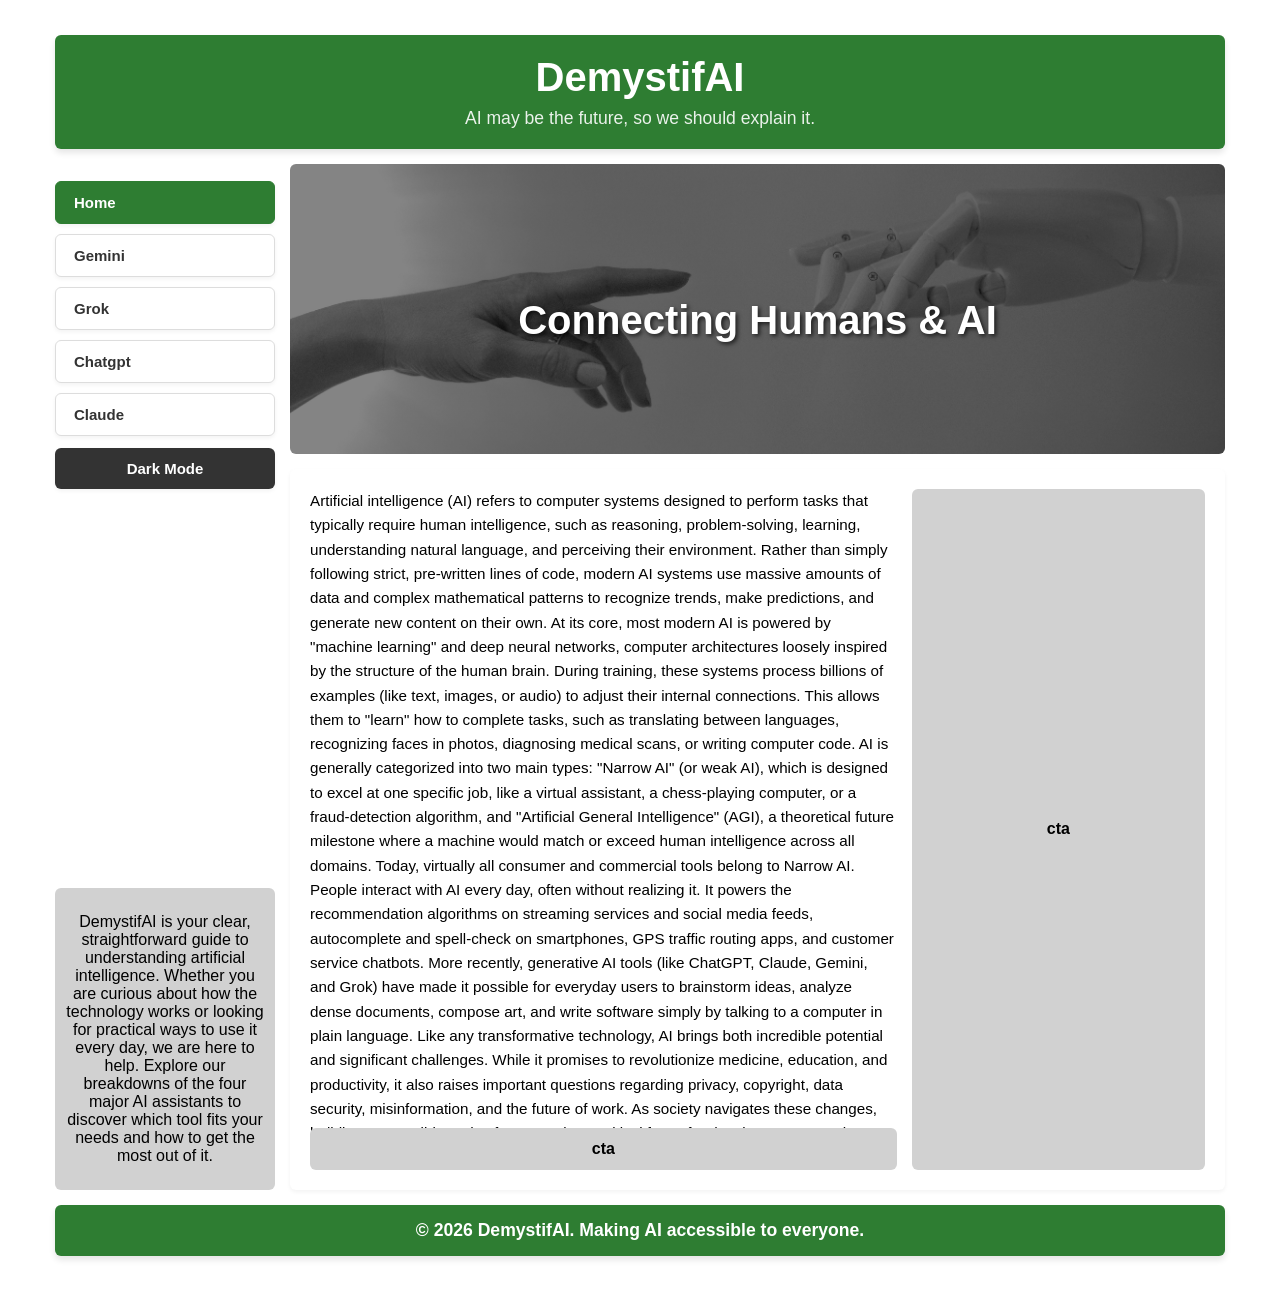
<file: index.html>
<!DOCTYPE html>
<html lang="en">
<head>
    <meta charset="UTF-8">
    <meta name="viewport" content="width=device-width, initial-scale=1.0">
    <title>DemystifAI Home</title>
    <link rel="stylesheet" href="./style.css">
    <link rel="icon" type="image/png" href="favicomatic/favicon-32x32.png" sizes="32x32" />
    <link rel="icon" type="image/png" href="favicomatic/favicon-16x16.png" sizes="16x16" />

    <!-- Anti-flash script for Dark Mode -->
    <script>
        if (localStorage.getItem('theme') === 'dark') {
            document.documentElement.classList.add('dark-mode');
        }
    </script>
</head>
<body>

    <div class="site-container">
        <!-- Title Area -->
        <header class="main-header">
            <h1>DemystifAI</h1>
            <p>AI may be the future, so we should explain it.</p>
        </header>

        <!-- Sidebar Navigation -->
        <aside class="side-bar-nav">
            <span class="nav-label"> </span>
            <ul class="nav-boxes">
                <li><a href="index.html" class="active">Home</a></li>
                <li><a href="gemini.html">Gemini</a></li>
                <li><a href="grok.html">Grok</a></li>
                <li><a href="chatgpt.html">Chatgpt</a></li>
                <li><a href="claude.html">Claude</a></li>
            </ul>
            <button id="theme-toggle">Dark Mode</button>
            <div class="sidebar-cta">DemystifAI is your clear, straightforward guide to understanding artificial intelligence. Whether you are curious about how the technology works or looking for practical ways to use it every day, we are here to help. Explore our breakdowns of the four major AI assistants to discover which tool fits your needs and how to get the most out of it.</div>
        </aside>

        <!-- Hero Section -->
        <section id="homeHero" class="hero">
            <div class="hero-content">
                <h2>Connecting Humans & AI</h2>
            </div>
        </section>

        <!-- Main Content Area -->
        <main class="main-content">
            <div class="text-area-box">
                <p>
                    Artificial intelligence (AI) refers to computer systems designed to perform tasks that typically require human intelligence, such as reasoning, problem-solving, learning, understanding natural language, and perceiving their environment. Rather than simply following strict, pre-written lines of code, modern AI systems use massive amounts of data and complex mathematical patterns to recognize trends, make predictions, and generate new content on their own.
At its core, most modern AI is powered by "machine learning" and deep neural networks, computer architectures loosely inspired by the structure of the human brain. During training, these systems process billions of examples (like text, images, or audio) to adjust their internal connections. This allows them to "learn" how to complete tasks, such as translating between languages, recognizing faces in photos, diagnosing medical scans, or writing computer code.
AI is generally categorized into two main types: "Narrow AI" (or weak AI), which is designed to excel at one specific job, like a virtual assistant, a chess-playing computer, or a fraud-detection algorithm, and "Artificial General Intelligence" (AGI), a theoretical future milestone where a machine would match or exceed human intelligence across all domains. Today, virtually all consumer and commercial tools belong to Narrow AI.
People interact with AI every day, often without realizing it. It powers the recommendation algorithms on streaming services and social media feeds, autocomplete and spell-check on smartphones, GPS traffic routing apps, and customer service chatbots. More recently, generative AI tools (like ChatGPT, Claude, Gemini, and Grok) have made it possible for everyday users to brainstorm ideas, analyze dense documents, compose art, and write software simply by talking to a computer in plain language.
Like any transformative technology, AI brings both incredible potential and significant challenges. While it promises to revolutionize medicine, education, and productivity, it also raises important questions regarding privacy, copyright, data security, misinformation, and the future of work. As society navigates these changes, building responsible and safe AI remains a critical focus for developers, researchers, and policymakers alike.

                </p>
            </div>
            <div class="cta-center">cta</div>
            <div class="cta-right">cta</div>
        </main>

        <!-- Footer -->
        <footer class="footer">
            &copy; 2026 DemystifAI. Making AI accessible to everyone.
        </footer>
    </div>

    <script src="script.js"></script>
</body>
</html>
</file>
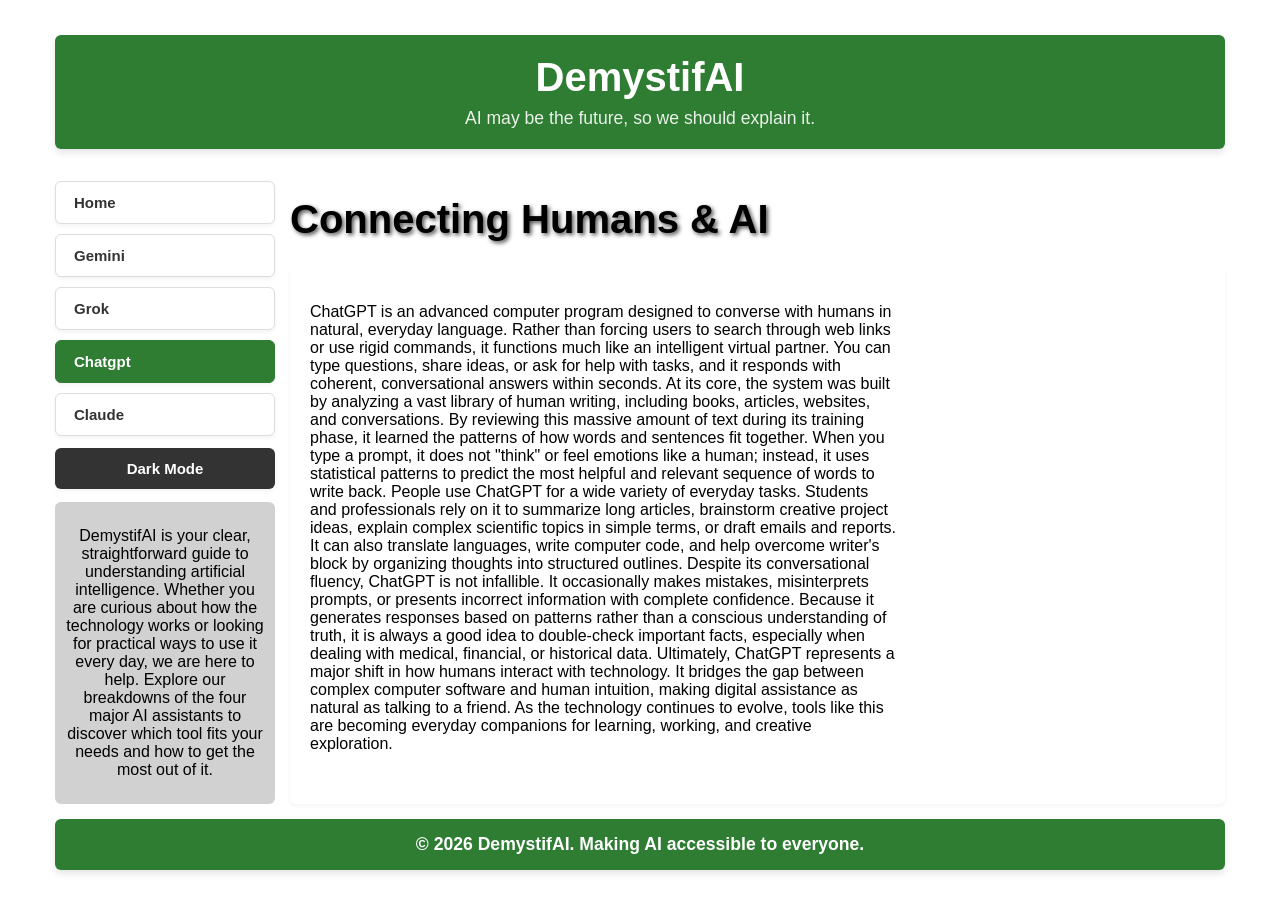
<file: chatgpt.html>
<!DOCTYPE html>
<html lang="en">
<head>
    <meta charset="UTF-8">
    <meta name="viewport" content="width=device-width, initial-scale=1.0">
    <title>DemystifAI Home</title>
    <link rel="stylesheet" href="./style.css">
    <link rel="icon" type="image/png" href="favicomatic/favicon-32x32.png" sizes="32x32" />
    <link rel="icon" type="image/png" href="favicomatic/favicon-16x16.png" sizes="16x16" />

        <!-- Anti-flash script for Dark Mode -->
    <script>
        if (localStorage.getItem('theme') === 'dark') {
            document.documentElement.classList.add('dark-mode');
        }
    </script>
</head>
<body>

    <div class="site-container">
        <!-- Title Area -->
        <header class="main-header">
            <h1>DemystifAI</h1>
            <p>AI may be the future, so we should explain it.</p>
        </header>

        <!-- Sidebar Navigation -->
        <aside class="side-bar-nav">
            <span class="nav-label"> </span>
            <ul class="nav-boxes">
                <li><a href="index.html">Home</a></li>
                <li><a href="gemini.html">Gemini</a></li>
                <li><a href="grok.html">Grok</a></li>
                <li><a href="chatgpt.html" class="active">Chatgpt</a></li>
                <li><a href="claude.html">Claude</a></li>
            </ul>
            <button id="theme-toggle">Dark Mode</button>
            <div class="sidebar-cta">DemystifAI is your clear, straightforward guide to understanding artificial intelligence. Whether you are curious about how the technology works or looking for practical ways to use it every day, we are here to help. Explore our breakdowns of the four major AI assistants to discover which tool fits your needs and how to get the most out of it.</div>
        </aside>

        <!-- Hero Section -->
        <section class="hero">
            <div class="hero-content">
                <h2>Connecting Humans & AI</h2>
            </div>
        </section>

        <!-- Main Content Area -->
        <main class="main-content">
                <p>
                    ChatGPT is an advanced computer program designed to converse with humans in natural, everyday language. Rather than forcing users to search through web links or use rigid commands, it functions much like an intelligent virtual partner. You can type questions, share ideas, or ask for help with tasks, and it responds with coherent, conversational answers within seconds.   At its core, the system was built by analyzing a vast library of human writing, including books, articles, websites, and conversations. By reviewing this massive amount of text during its training phase, it learned the patterns of how words and sentences fit together. When you type a prompt, it does not "think" or feel emotions like a human; instead, it uses statistical patterns to predict the most helpful and relevant sequence of words to write back.   People use ChatGPT for a wide variety of everyday tasks. Students and professionals rely on it to summarize long articles, brainstorm creative project ideas, explain complex scientific topics in simple terms, or draft emails and reports. It can also translate languages, write computer code, and help overcome writer's block by organizing thoughts into structured outlines.   Despite its conversational fluency, ChatGPT is not infallible. It occasionally makes mistakes, misinterprets prompts, or presents incorrect information with complete confidence. Because it generates responses based on patterns rather than a conscious understanding of truth, it is always a good idea to double-check important facts, especially when dealing with medical, financial, or historical data.   Ultimately, ChatGPT represents a major shift in how humans interact with technology. It bridges the gap between complex computer software and human intuition, making digital assistance as natural as talking to a friend. As the technology continues to evolve, tools like this are becoming everyday companions for learning, working, and creative exploration.
                </p>

        </main>

        <!-- Footer -->
        <footer class="footer">
            &copy; 2026 DemystifAI. Making AI accessible to everyone.
        </footer>
    </div>

    <script src="script.js"></script>
</body>
</html>
</file>
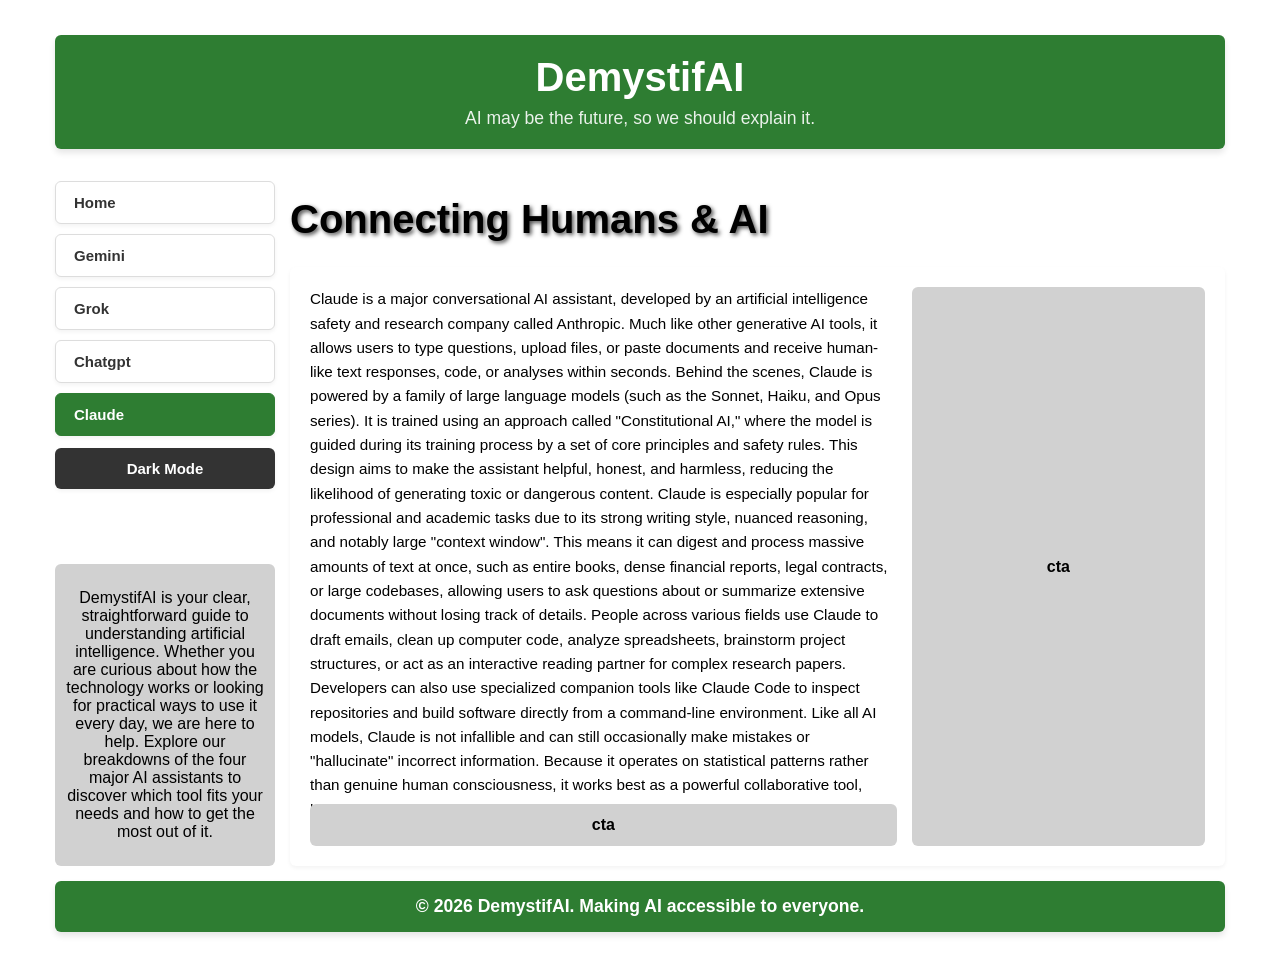
<file: claude.html>
<!DOCTYPE html>
<html lang="en">
<head>
    <meta charset="UTF-8">
    <meta name="viewport" content="width=device-width, initial-scale=1.0">
    <title>DemystifAI Home</title>
    <link rel="stylesheet" href="./style.css">
    <link rel="icon" type="image/png" href="favicomatic/favicon-32x32.png" sizes="32x32" />
    <link rel="icon" type="image/png" href="favicomatic/favicon-16x16.png" sizes="16x16" />

        <!-- Anti-flash script for Dark Mode -->
    <script>
        if (localStorage.getItem('theme') === 'dark') {
            document.documentElement.classList.add('dark-mode');
        }
    </script>
</head>
<body>

    <div class="site-container">
        <!-- Title Area -->
        <header class="main-header">
            <h1>DemystifAI</h1>
            <p>AI may be the future, so we should explain it.</p>
        </header>

        <!-- Sidebar Navigation -->
        <aside class="side-bar-nav">
            <span class="nav-label"> </span>
            <ul class="nav-boxes">
                <li><a href="index.html">Home</a></li>
                <li><a href="gemini.html">Gemini</a></li>
                <li><a href="grok.html">Grok</a></li>
                <li><a href="chatgpt.html">Chatgpt</a></li>
                <li><a href="claude.html" class="active">Claude</a></li>
            </ul>
            <button id="theme-toggle">Dark Mode</button>
            <div class="sidebar-cta">DemystifAI is your clear, straightforward guide to understanding artificial intelligence. Whether you are curious about how the technology works or looking for practical ways to use it every day, we are here to help. Explore our breakdowns of the four major AI assistants to discover which tool fits your needs and how to get the most out of it.</div>
        </aside>

        <!-- Hero Section -->
        <section class="hero">
            <div class="hero-content">
                <h2>Connecting Humans & AI</h2>
            </div>
        </section>

        <!-- Main Content Area -->
        <main class="main-content">
            <div class="text-area-box">
                <p>
                   Claude is a major conversational AI assistant, developed by an artificial intelligence safety and research company called Anthropic. Much like other generative AI tools, it allows users to type questions, upload files, or paste documents and receive human-like text responses, code, or analyses within seconds.
Behind the scenes, Claude is powered by a family of large language models (such as the Sonnet, Haiku, and Opus series). It is trained using an approach called "Constitutional AI," where the model is guided during its training process by a set of core principles and safety rules. This design aims to make the assistant helpful, honest, and harmless, reducing the likelihood of generating toxic or dangerous content.
Claude is especially popular for professional and academic tasks due to its strong writing style, nuanced reasoning, and notably large "context window". This means it can digest and process massive amounts of text at once, such as entire books, dense financial reports, legal contracts, or large codebases, allowing users to ask questions about or summarize extensive documents without losing track of details.
People across various fields use Claude to draft emails, clean up computer code, analyze spreadsheets, brainstorm project structures, or act as an interactive reading partner for complex research papers. Developers can also use specialized companion tools like Claude Code to inspect repositories and build software directly from a command-line environment.
Like all AI models, Claude is not infallible and can still occasionally make mistakes or "hallucinate" incorrect information. Because it operates on statistical patterns rather than genuine human consciousness, it works best as a powerful collaborative tool, helping to speed up writing, research, and analysis while leaving final judgment in human hands.

                </p>
            </div>
            <div class="cta-center">cta</div>
            <div class="cta-right">cta</div>
        </main>

        <!-- Footer -->
        <footer class="footer">
            &copy; 2026 DemystifAI. Making AI accessible to everyone.
        </footer>
    </div>

    <script src="script.js"></script>
</body>
</html>
</file>
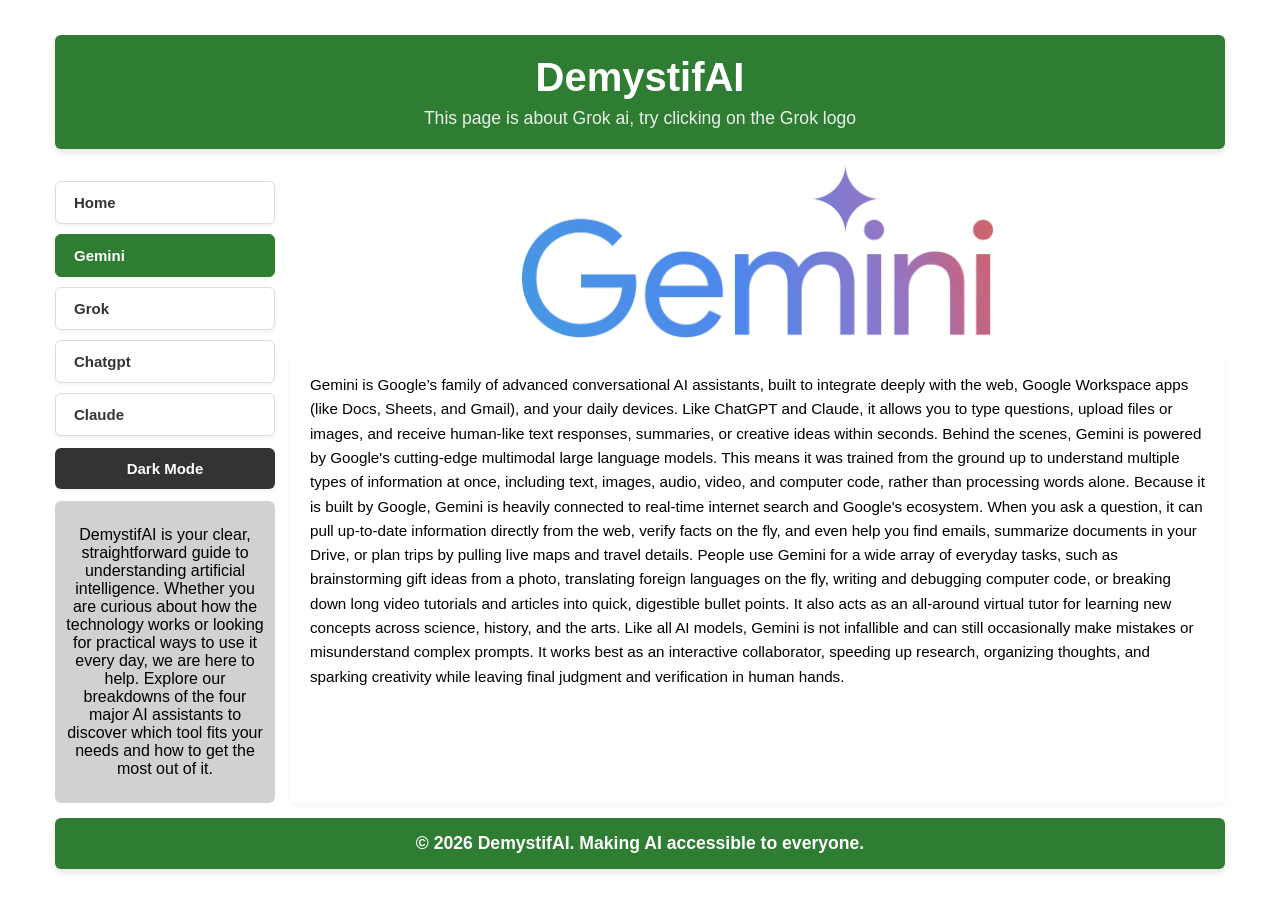
<file: gemini.html>
<!DOCTYPE html>
<html lang="en">
<head>
    <meta charset="UTF-8">
    <meta name="viewport" content="width=device-width, initial-scale=1.0">
    <title>DemystifAI - Grok</title>
    <link rel="stylesheet" href="./style.css">
    <link rel="icon" type="image/png" href="favicomatic/favicon-32x32.png" sizes="32x32" />
    <link rel="icon" type="image/png" href="favicomatic/favicon-16x16.png" sizes="16x16" />
    
    <!-- Anti-flash script for Dark Mode -->
    <script>
        if (localStorage.getItem('theme') === 'dark') {
            document.documentElement.classList.add('dark-mode');
        }
    </script>
</head>
<body>

    <div class="site-container">
        <!-- Title Area -->
        <header class="main-header">
            <h1>DemystifAI</h1>
            <p>This page is about Grok ai, try clicking on the Grok logo</p>
        </header>

        <!-- Sidebar Navigation -->
        <aside class="side-bar-nav">
            <span class="nav-label"> </span>
            <ul class="nav-boxes">
                <li><a href="index.html">Home</a></li>
                <li><a href="gemini.html" class="active">Gemini</a></li>
                <li><a href="grok.html">Grok</a></li>
                <li><a href="chatgpt.html">Chatgpt</a></li>
                <li><a href="claude.html">Claude</a></li>
            </ul>
            <button id="theme-toggle">Dark Mode</button>
            <div class="sidebar-cta">DemystifAI is your clear, straightforward guide to understanding artificial intelligence. Whether you are curious about how the technology works or looking for practical ways to use it every day, we are here to help. Explore our breakdowns of the four major AI assistants to discover which tool fits your needs and how to get the most out of it.</div>
        </aside>

        <!-- Clickable Hero Link -->
        <a href="https://gemini.google.com/app" target="_blank" id="geminiHero" class="hero">
            <div class="hero-content">
                <h2> </h2>
            </div>
        </a>

        <!-- Main Content Area -->
        <main class="main-content full-content">
            <div class="text-area-box">
                <p>
                    Gemini is Google’s family of advanced conversational AI assistants, built to integrate deeply with the web, Google Workspace apps (like Docs, Sheets, and Gmail), and your daily devices. Like ChatGPT and Claude, it allows you to type questions, upload files or images, and receive human-like text responses, summaries, or creative ideas within seconds.
Behind the scenes, Gemini is powered by Google's cutting-edge multimodal large language models. This means it was trained from the ground up to understand multiple types of information at once, including text, images, audio, video, and computer code, rather than processing words alone.
Because it is built by Google, Gemini is heavily connected to real-time internet search and Google's ecosystem. When you ask a question, it can pull up-to-date information directly from the web, verify facts on the fly, and even help you find emails, summarize documents in your Drive, or plan trips by pulling live maps and travel details.
People use Gemini for a wide array of everyday tasks, such as brainstorming gift ideas from a photo, translating foreign languages on the fly, writing and debugging computer code, or breaking down long video tutorials and articles into quick, digestible bullet points. It also acts as an all-around virtual tutor for learning new concepts across science, history, and the arts.
Like all AI models, Gemini is not infallible and can still occasionally make mistakes or misunderstand complex prompts. It works best as an interactive collaborator, speeding up research, organizing thoughts, and sparking creativity while leaving final judgment and verification in human hands.

                </p>
            </div>
        </main>

        <!-- Footer -->
        <footer class="footer">
            &copy; 2026 DemystifAI. Making AI accessible to everyone.
        </footer>
    </div>

    <script src="script.js"></script>
</body>
</html>
</file>
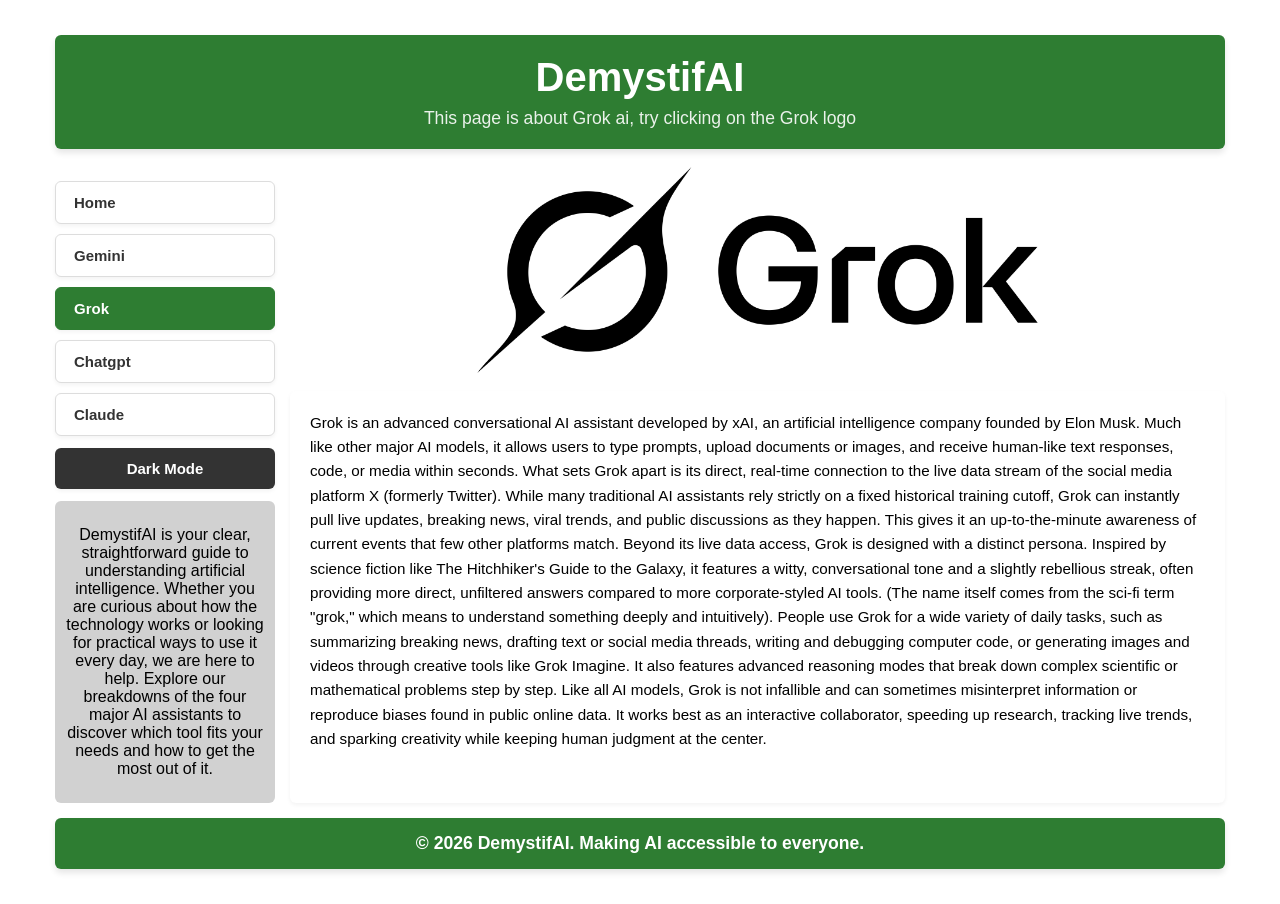
<file: grok.html>
<!DOCTYPE html>
<html lang="en">
<head>
    <meta charset="UTF-8">
    <meta name="viewport" content="width=device-width, initial-scale=1.0">
    <title>DemystifAI - Grok</title>
    <link rel="stylesheet" href="./style.css">
    <link rel="icon" type="image/png" href="favicomatic/favicon-32x32.png" sizes="32x32" />
    <link rel="icon" type="image/png" href="favicomatic/favicon-16x16.png" sizes="16x16" />
    
    <!-- Anti-flash script for Dark Mode -->
    <script>
        if (localStorage.getItem('theme') === 'dark') {
            document.documentElement.classList.add('dark-mode');
        }
    </script>
</head>
<body>

    <div class="site-container">
        <!-- Title Area -->
        <header class="main-header">
            <h1>DemystifAI</h1>
            <p>This page is about Grok ai, try clicking on the Grok logo</p>
        </header>

        <!-- Sidebar Navigation -->
        <aside class="side-bar-nav">
            <span class="nav-label"> </span>
            <ul class="nav-boxes">
                <li><a href="index.html">Home</a></li>
                <li><a href="gemini.html">Gemini</a></li>
                <li><a href="grok.html" class="active">Grok</a></li>
                <li><a href="chatgpt.html">Chatgpt</a></li>
                <li><a href="claude.html">Claude</a></li>
            </ul>
            <button id="theme-toggle">Dark Mode</button>
            <div class="sidebar-cta">DemystifAI is your clear, straightforward guide to understanding artificial intelligence. Whether you are curious about how the technology works or looking for practical ways to use it every day, we are here to help. Explore our breakdowns of the four major AI assistants to discover which tool fits your needs and how to get the most out of it.</div>
        </aside>

        <!-- Clickable Hero Link -->
        <a href="https://grok.com/" target="_blank" id="grokHero" class="hero">
            <div class="hero-content">
                <h2> </h2>
            </div>
        </a>

        <!-- Main Content Area -->
        <main class="main-content full-content">
            <div class="text-area-box">
                <p>
                    Grok is an advanced conversational AI assistant developed by xAI, an artificial intelligence company founded by Elon Musk. Much like other major AI models, it allows users to type prompts, upload documents or images, and receive human-like text responses, code, or media within seconds.
What sets Grok apart is its direct, real-time connection to the live data stream of the social media platform X (formerly Twitter). While many traditional AI assistants rely strictly on a fixed historical training cutoff, Grok can instantly pull live updates, breaking news, viral trends, and public discussions as they happen. This gives it an up-to-the-minute awareness of current events that few other platforms match.
Beyond its live data access, Grok is designed with a distinct persona. Inspired by science fiction like The Hitchhiker's Guide to the Galaxy, it features a witty, conversational tone and a slightly rebellious streak, often providing more direct, unfiltered answers compared to more corporate-styled AI tools. (The name itself comes from the sci-fi term "grok," which means to understand something deeply and intuitively).
People use Grok for a wide variety of daily tasks, such as summarizing breaking news, drafting text or social media threads, writing and debugging computer code, or generating images and videos through creative tools like Grok Imagine. It also features advanced reasoning modes that break down complex scientific or mathematical problems step by step.
Like all AI models, Grok is not infallible and can sometimes misinterpret information or reproduce biases found in public online data. It works best as an interactive collaborator, speeding up research, tracking live trends, and sparking creativity while keeping human judgment at the center.

                </p>
            </div>
        </main>

        <!-- Footer -->
        <footer class="footer">
            &copy; 2026 DemystifAI. Making AI accessible to everyone.
        </footer>
    </div>

    <script src="script.js"></script>
</body>
</html>
</file>
<file: style.css>
:root {
    --bg-color: #ffffff;
    --text-color: #000000;
    --wrapper-bg: #ffffff; 
    --header-bg: #2e7d32;     
    --header-text: #ffffff;  
    --box-bg: #ffffff;
    --box-text: #333333;
    --box-border: #ddd;
    --btn-bg: #333333;
    --btn-text: #ffffff;
    --cta-bg: #d1d1d1;
    --cta-text: #000000;
    --active-bg: #2e7d32;
}

body.dark-mode {
    --bg-color: #121212;
    --text-color: #ffffff;
    --wrapper-bg: #121212; 
    --header-bg: #1b5e20;
    --header-text: #ffffff;
    --box-bg: #333333;
    --box-text: #ffffff;
    --box-border: #444444;
    --btn-bg: #f0f0f0;
    --btn-text: #121212;
    --cta-bg: #444444;
    --cta-text: #ffffff;
    --active-bg: #0d3b12;
}

body {
    background-color: var(--bg-color);
    color: var(--text-color);
    font-family: Arial, sans-serif;
    margin: 0;
    padding: 20px;
    display: flex;
    justify-content: center;
    transition: background-color 0.3s, color 0.3s;
}


.site-container {
    display: grid;
    grid-template-columns: 220px 1fr; 
    grid-template-rows: auto auto auto auto;
    gap: 15px;
    width: 100%;
    max-width: 1200px;
    background-color: var(--wrapper-bg);
    padding: 15px;
    border-radius: 8px;
    box-sizing: border-box;
    transition: background-color 0.3s;
}


.main-header {
    grid-column: 1 / -1;
    background-color: var(--header-bg);
    color: var(--header-text);
    padding: 20px;
    text-align: center;
    border-radius: 6px;
    box-shadow: 0 4px 6px rgba(0, 0, 0, 0.1);
    transition: background-color 0.3s;
}

.main-header h1 {
    margin: 0;
    font-size: 2.5rem;
}

.main-header p {
    margin: 8px 0 0;
    font-size: 1.1rem;
    opacity: 0.9;
}


.side-bar-nav {
    grid-row: 2 / span 2;
    display: flex;
    flex-direction: column;
    gap: 12px;
    padding-top: 5px;
}

.nav-label {
    font-size: 13px;
    font-weight: bold;
    color: var(--header-text);
    opacity: 0.9;
}

.nav-boxes {
    list-style-type: none;
    margin: 0;
    padding: 0;
    display: flex;
    flex-direction: column;
    gap: 10px;
}


.side-bar-nav a {
    display: block;          
    text-decoration: none;   
    color: var(--box-text);             
    background-color: var(--box-bg);  
    border: 1px solid var(--box-border);  
    padding: 12px 18px;      
    border-radius: 6px;      
    font-weight: bold;
    font-size: 15px;
    width: 100%;
    box-sizing: border-box;
    box-shadow: 0 2px 4px rgba(0, 0, 0, 0.05); 
    transition: all 0.3s ease;
}

.side-bar-nav a:hover {
    background-color: #388e3c; 
    color: #fff;               
    border-color: #007bff;     
    transform: translateX(4px);
}


.side-bar-nav a.active {
    background-color: var(--active-bg);
    color: #fff;
    border-color: var(--active-bg);
}


#theme-toggle {
    background-color: var(--btn-bg);
    color: var(--btn-text);
    border: none;
    padding: 12px 18px;
    font-weight: bold;
    font-size: 15px;
    width: 100%;
    box-sizing: border-box;
    cursor: pointer;
    border-radius: 6px;
    box-shadow: 0 2px 4px rgba(0, 0, 0, 0.05);
    transition: background-color 0.3s, color 0.3s;
}

#theme-toggle:hover {
    opacity: 0.85;
}


.sidebar-cta {
    background-color: var(--cta-bg);
    color: var(--cta-text);
    padding: 25px 10px;
    text-align: center;
    border-radius: 6px;
    margin-top: auto;
}

/* Hero Section */
#homeHero {
    grid-column: 2;
    background-image: linear-gradient(rgba(0, 0, 0, 0.45), rgba(0, 0, 0, 0.45)), url(images/humanityai.jpg);
    background-size: cover;
    background-position: center;
    background-repeat: no-repeat;
    min-height: 250px;
    display: flex;
    align-items: center;
    justify-content: center;
    text-align: center;
    color: #ffffff;
    padding: 20px;
    border-radius: 6px;
}

#chatgptHero {
    grid-column: 2;
    background-image: linear-gradient(rgba(0, 0, 0, 0.45), rgba(0, 0, 0, 0.45)), url(images/humanityai.jpg);
    background-size: cover;
    background-position: center;
    background-repeat: no-repeat;
    min-height: 250px;
    display: flex;
    align-items: center;
    justify-content: center;
    text-align: center;
    color: #ffffff;
    padding: 20px;
    border-radius: 6px;
}

#claudeHero {
    grid-column: 2;
    background-image: linear-gradient(rgba(0, 0, 0, 0.45), rgba(0, 0, 0, 0.45)), url(images/humanityai.jpg);
    background-size: cover;
    background-position: center;
    background-repeat: no-repeat;
    min-height: 250px;
    display: flex;
    align-items: center;
    justify-content: center;
    text-align: center;
    color: #ffffff;
    padding: 20px;
    border-radius: 6px;
}

#geminiHero {
    grid-column: 2;
    background-image: url(images/Google_Gemini_logo.jpg);
    background-size: contain;
    background-position: center;
    background-repeat: no-repeat;
    background-color: #ffffff; 
    min-height: 50px;               
    display: flex;
    align-items: center;
    justify-content: center;
    text-align: center;
    color: #ffffff;
    padding: 15px;
    border-radius: 6px;
    text-decoration: none; 
    transition: opacity 0.2s ease;
}

#geminiHero:hover {
    opacity: 0.7;                     /* Slight hover effect to show it's clickable */
}


#grokHero {
    grid-column: 2;
    background-image: url(images/Grok-feb-2025-logo.jpg);
    background-size: contain;
    background-position: center;
    background-repeat: no-repeat;
    background-color: #ffffff; 
    min-height: 150px;               
    display: flex;
    align-items: center;
    justify-content: center;
    text-align: center;
    color: #ffffff;
    padding: 15px;
    border-radius: 6px;
    text-decoration: none; 
    transition: opacity 0.2s ease;
}

#grokHero:hover {
    opacity: 0.7;                     /* Slight hover effect to show it's clickable */
}


.hero-content h2 {
    font-size: 2.5rem;
    margin-bottom: 10px;
    text-shadow: 2px 2px 4px rgba(0, 0, 0, 0.7);
}

/* Main Content Area */
.main-content {
    grid-column: 2;
    background-color: var(--bg-color);
    color: var(--text-color);
    padding: 20px;
    display: grid;
    grid-template-columns: 2fr 1fr; 
    grid-template-rows: auto auto;
    gap: 15px;
    border-radius: 6px;
    box-shadow: 0 2px 4px rgba(0, 0, 0, 0.05);
    transition: background-color 0.3s, color 0.3s;
}

.text-area-box {
    grid-column: 1;           
    grid-row: 1 / span 2;
    font-size: 0.95rem;
    line-height: 1.6;
}

.text-area-box p {
    margin: 0;
}


.main-content {
    grid-column: 2;
    background-color: var(--bg-color);
    color: var(--text-color);
    padding: 20px;
    display: grid;
    grid-template-columns: 2fr 1fr; 
    grid-template-rows: auto auto;
    gap: 15px;
    border-radius: 6px;
    box-shadow: 0 2px 4px rgba(0, 0, 0, 0.05);
    transition: background-color 0.3s, color 0.3s;
}

.text-area-box {
    grid-column: 1;           
    grid-row: 1 / span 2;
    font-size: 0.95rem;
    line-height: 1.6;
}


.main-content.full-content {
    display: block; 
}

.full-content .text-area-box {
    width: 100%;
}

.cta-center {
    grid-column: 1; 
    grid-row: 2;
    background-color: var(--cta-bg);
    color: var(--cta-text);
    text-align: center;
    padding: 12px;
    border-radius: 6px;
    font-weight: bold;
}

.cta-right {
    grid-column: 2;        
    grid-row: 1 / span 2;
    background-color: var(--cta-bg);
    color: var(--cta-text);
    display: flex;
    align-items: center;
    justify-content: center;
    border-radius: 6px;
    font-weight: bold;
}

.footer {
    grid-column: 1 / -1;
    background-color: var(--header-bg);
    color: var(--header-text);
    display: flex;
    align-items: center;
    justify-content: center;
    font-size: 1.1rem;
    font-weight: bold;
    padding: 15px;
    border-radius: 6px;
    box-shadow: 0 4px 6px rgba(0, 0, 0, 0.1);
    transition: background-color 0.3s;
}






@media (max-width: 768px) {
    

    .site-container {
        grid-template-columns: 1fr;
        padding: 10px;
    }


    .side-bar-nav {
        position: static;
        width: 100%;
        margin-bottom: 20px;
    }


    .side-bar-nav a, 
    #theme-toggle {
        width: 100%;
        box-sizing: border-box;
        text-align: center;
    }


    .hero, 
    .main-content {
        grid-column: 1;
    }


    .main-content {
        grid-template-columns: 1fr;
    }

    .text-area-box, 
    .cta-center, 
    .cta-right {
        grid-column: 1;
        grid-row: auto;
    }
}


/* testing code for screen flash */

body.dark-mode, html.dark-mode {
    background-color: var(--bg-color);
    color: var(--text-color);
}
</file>
